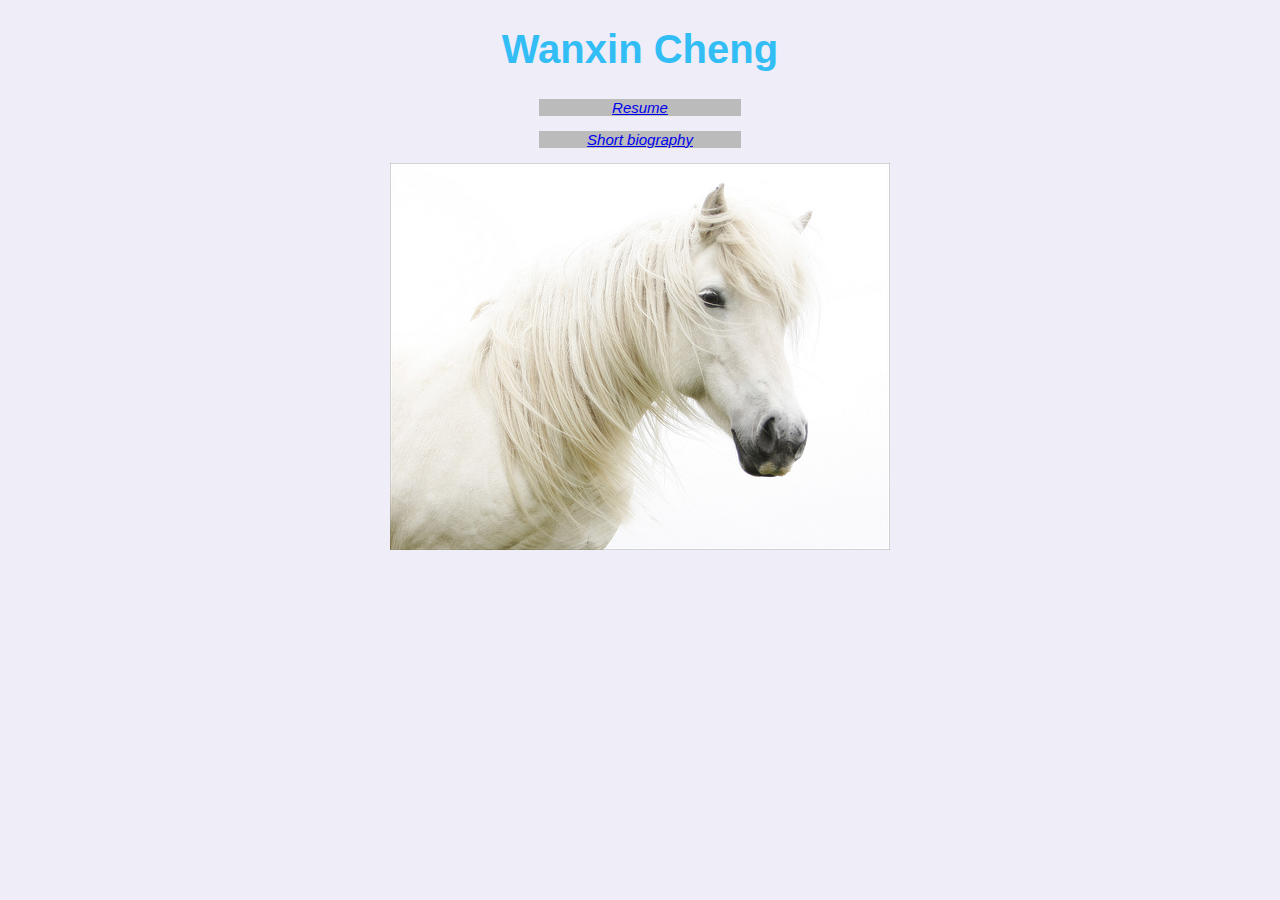
<file: index.html>
<!doctype html>
<html>

  <head>
  	<title>Wanxin Cheng's Home Page</title>
    <meta charset="utf-8" />
    <link rel="stylesheet" href="stylesheet.css" />
  </head>
  	
  <body>
    <h1 id="title">Wanxin Cheng</h1>
  	<p class="tag"><a href="resume.html">Resume</a></p>
    <p class="tag"><a href="bio.html">Short biography</a></p>
    <div class=”photo”><img src="photo.jpg" alt="Wanxin Cheng's photo"/></div>
  
  </body>

</html>
</file>
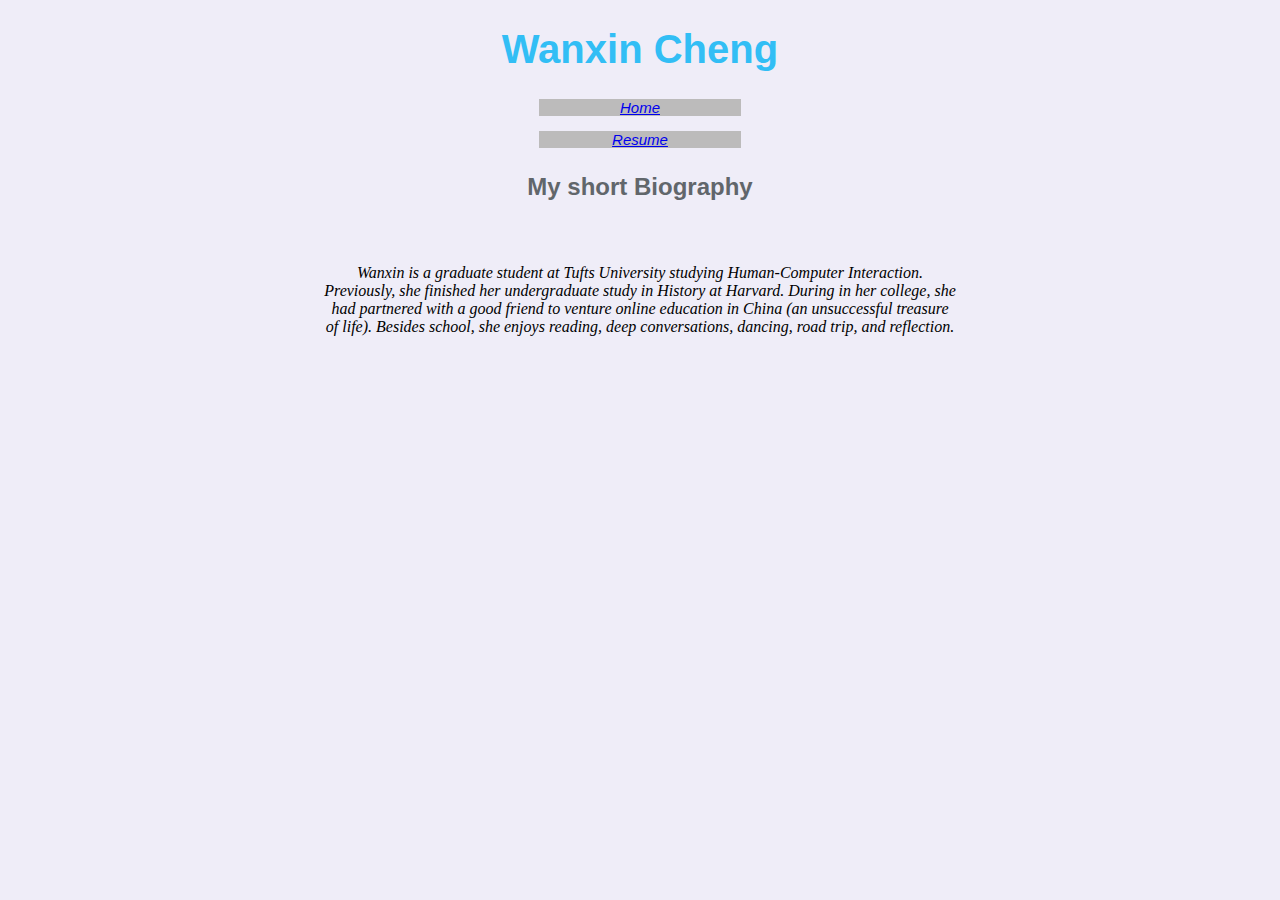
<file: bio.html>
<!doctype html>
<html>

  <head>
  	<title>Wanxin Cheng's Short Biography</title>
  	<meta charset="utf-8" />
  	<link rel="stylesheet" href="stylesheet.css" />
  </head>
  
  <body>
  	<h1 id="title">Wanxin Cheng</h1>
    <p class="tag"><a href="index.html">Home</a></p>
    <p class="tag"><a href="resume.html">Resume</a></p>
  	<h2 id="subtitle">My short Biography</h2>
  	<p id="content">Wanxin is a graduate student at Tufts University studying Human-Computer Interaction. Previously, she finished her undergraduate study in History at Harvard. During in her college, she had partnered with a good friend to venture online education in China (an unsuccessful treasure of life). Besides school, she enjoys reading, deep conversations, dancing, road trip, and reflection. </p>
  </body>

</html>
</file>
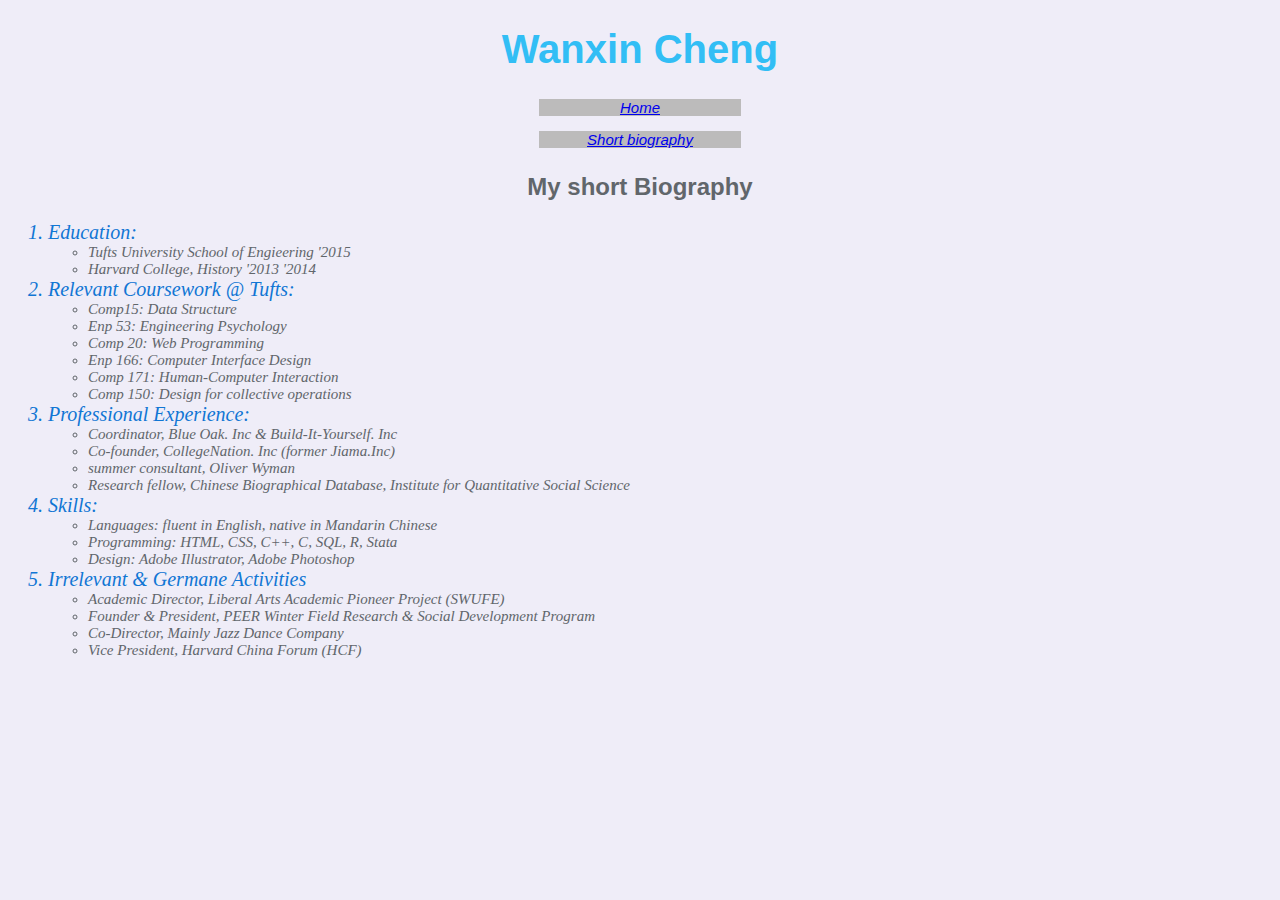
<file: resume.html>
<!doctype html>
<html>

  <head>
    <title>Wanxin Cheng's Resume</title>
    <meta charset="utf-8" />
    <link rel="stylesheet" href="stylesheet.css" />
  </head>
  
  <body>
  	
    <h1 id="title">Wanxin Cheng</h1>
    <p class="tag"><a href="index.html">Home</a></p>
    <p class="tag"><a href="bio.html">Short biography</a></p>
    <h2 id="subtitle">My short Biography</h2>
  	<ol>
        <li class="bold">Education:
          	<ul>
                <li>Tufts University School of Engieering '2015</li>
                <li>Harvard College, History '2013 '2014</li>
          	</ul>
        </li>      
      	<li class="bold">Relevant Coursework @ Tufts: 
          	<ul>
          		<li>Comp15: Data Structure</li>
          		<li>Enp 53: Engineering Psychology</li>
              <li>Comp 20: Web Programming</li> 	
              <li>Enp 166: Computer Interface Design</li>
              <li>Comp 171: Human-Computer Interaction</li>
              <li>Comp 150: Design for collective operations</li> 
          	</ul>	
      	</li>
      	<li class="bold">Professional Experience:
          	<ul>
          		<li>Coordinator, Blue Oak. Inc & Build-It-Yourself. Inc</li>
              <li>Co-founder, CollegeNation. Inc (former Jiama.Inc)</li>
          		<li>summer consultant, Oliver Wyman</li>
          		<li>Research fellow, Chinese Biographical Database, Institute for Quantitative Social Science</li>
          	</ul>
      	</li>
      	<li class="bold">Skills: 
          	<ul>
          		<li>Languages: fluent in English, native in Mandarin Chinese</li>
          		<li>Programming: HTML, CSS, C++, C, SQL, R, Stata</li>
              <li>Design: Adobe Illustrator, Adobe Photoshop</li> 	
          	</ul>
      	</li>
      	<li class="bold">Irrelevant & Germane Activities 
          	<ul>
          		<li>Academic Director, Liberal Arts Academic Pioneer Project (SWUFE)</li>
          		<li>Founder & President, PEER Winter Field Research & Social Development Program</li>
          		<li>Co-Director, Mainly Jazz Dance Company</li>	
              <li>Vice President, Harvard China Forum (HCF)</li> 
          	</ul>
        </li>
    </ol>    
  
  </body>

</html>
</file>
<file: stylesheet.css>
body {
	background-color: #efedf8;
	text-align: center;
	font-family: Futura, Helvetica;
}

#title {
	font-weight: bold;
	color: #32bef5;
	font-size: 40px;
}

#subtitle {
	font-weight: bold;
	color: #61666b;
	margin-top: 2%;
}

.tag{
	font-style: italic;
	font-size: 15px;
	text-align: center;
	color: white;
	background-color: #BCBBBB;
	margin-left: 42%;
	margin-right: 42%;
}

#content{
	margin-top: 5%;
	margin-left: 25%;
	margin-right: 25%;
	font-style: italic;
	font-family: Optima;
}

.photo{
	vertical-align: middle;
	text-align: center;
	width:60%;
	height:60%;
	margin-top: 5%;
	margin-bottom: 5%;
}

li {
	font-family: Optima;
	color: #61666b;
	font-size: 15px;
	text-align: left;
}

li.bold {
	font-style: italic;
	font-size: 20px;
	color:#1176d4;
}
</file>
